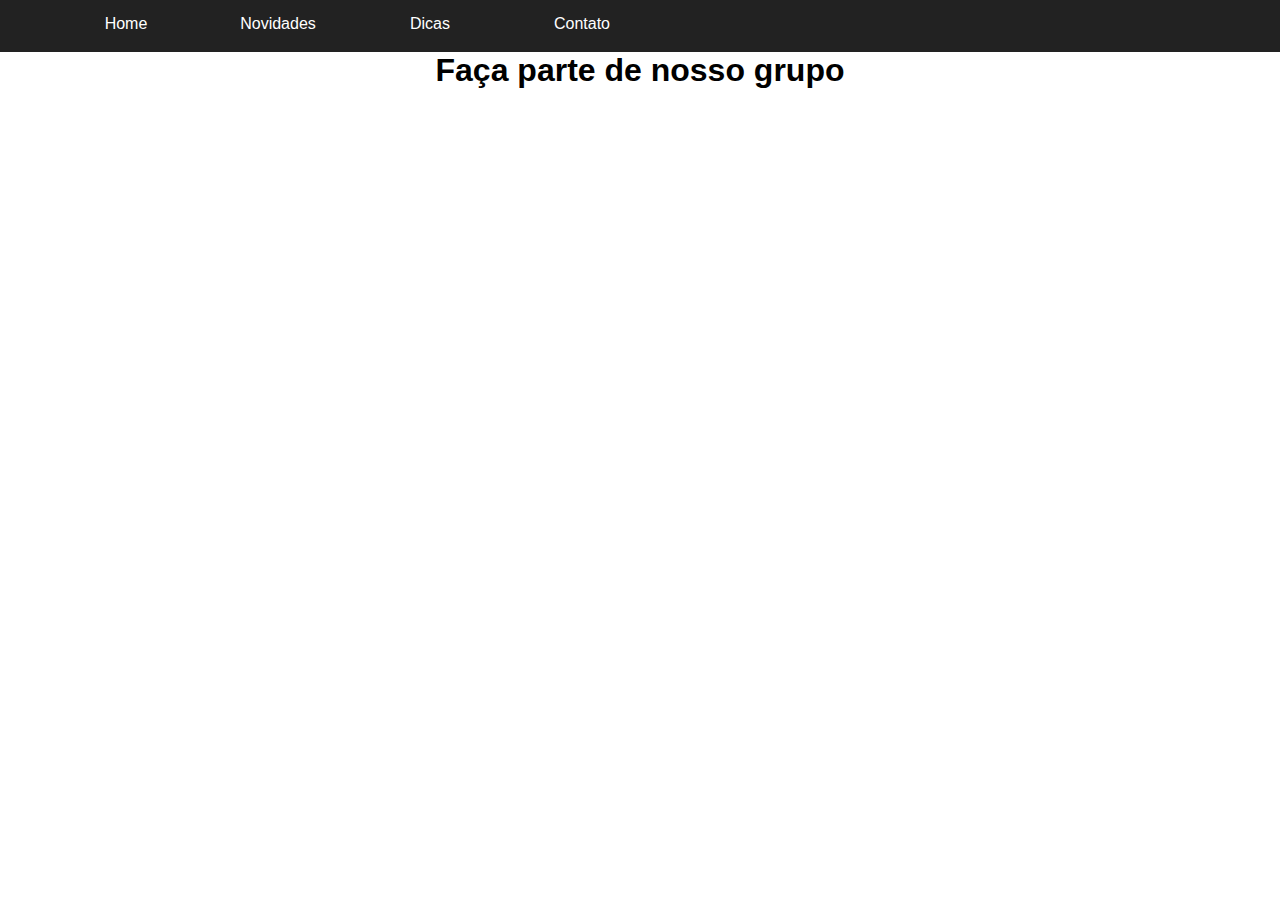
<file: contato.html>
<!DOCTYPE html>
<html>
	<head>
                <meta charset="utf-8">

<script type="text/javascript" src="uso.geral.js"></script>
  </head>
  <body>
    <script> document.write(menuTopo) </script>


<center><h1>Faça parte de nosso grupo</center></h1>

<iframe src="https://www.facebook.com/plugins/post.php?href=https%3A%2F%2Fwww.facebook.com%2Fdbzobrasilll%2Fposts%2F1779798998831160&width=500" width="500" height="492" style="border:none;overflow:hidden" scrolling="no" frameborder="0" allowTransparency="true" allow="encrypted-media"></iframe>

<iframe src="https://discordapp.com/widget?id=441353958347505666&theme=dark" width="350" height="500" allowtransparency="true" frameborder="0"></iframe>

    
    
  </body>
</file>
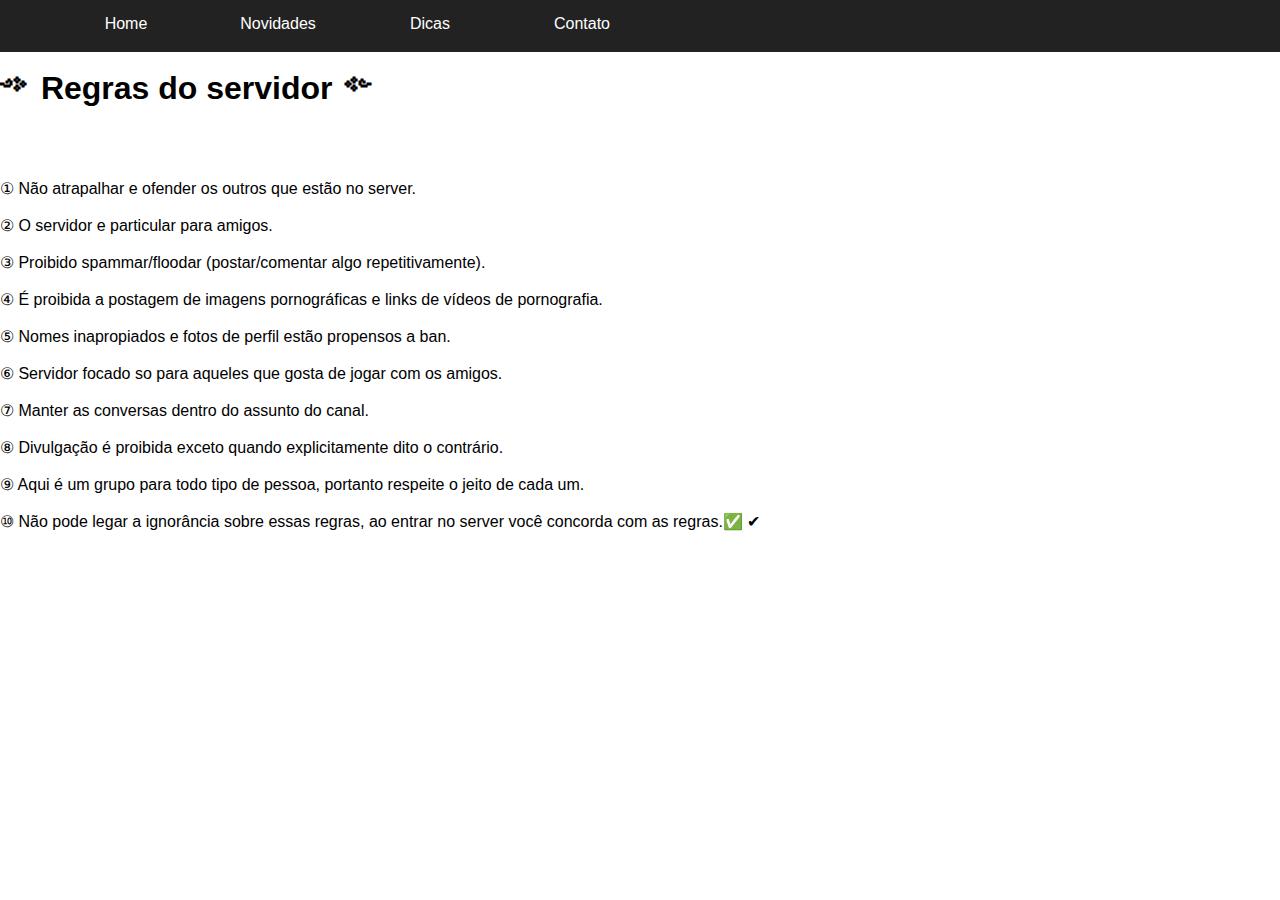
<file: regras.html>
<html>
<head>

<script type="text/javascript" src="uso.geral.js"></script>
</head>
<body>

<script> document.write(menuTopo) </script>


<br/>

<div>
<h1>   ༺ Regras do servidor ༻ </h1><br/><br/><br/><br/>

<p>
① Não atrapalhar e ofender os outros que estão no server.   <br/><br/>
② O servidor e particular para amigos.   <br/><br/>
③ Proibido spammar/floodar (postar/comentar algo repetitivamente).   <br/><br/>
④ É proibida a postagem de imagens pornográficas e links de vídeos de pornografia.  <br/> <br/>
⑤ Nomes inapropiados e fotos de perfil estão propensos a ban.   <br/><br/>
⑥ Servidor focado so para aqueles que gosta de jogar com os amigos.   <br/><br/>
⑦ Manter as conversas dentro do assunto do canal.   <br/><br/>
⑧ Divulgação é proibida exceto quando explicitamente dito o contrário.   <br/><br/>
⑨ Aqui é um grupo para todo tipo de pessoa, portanto respeite o jeito de cada um.    <br/><br/>
⑩ Não pode legar a ignorância sobre essas regras, ao entrar no server você concorda com as regras.✅   ✔<br/><br/>
</p>
</div>
</body>
</html>
</file>
